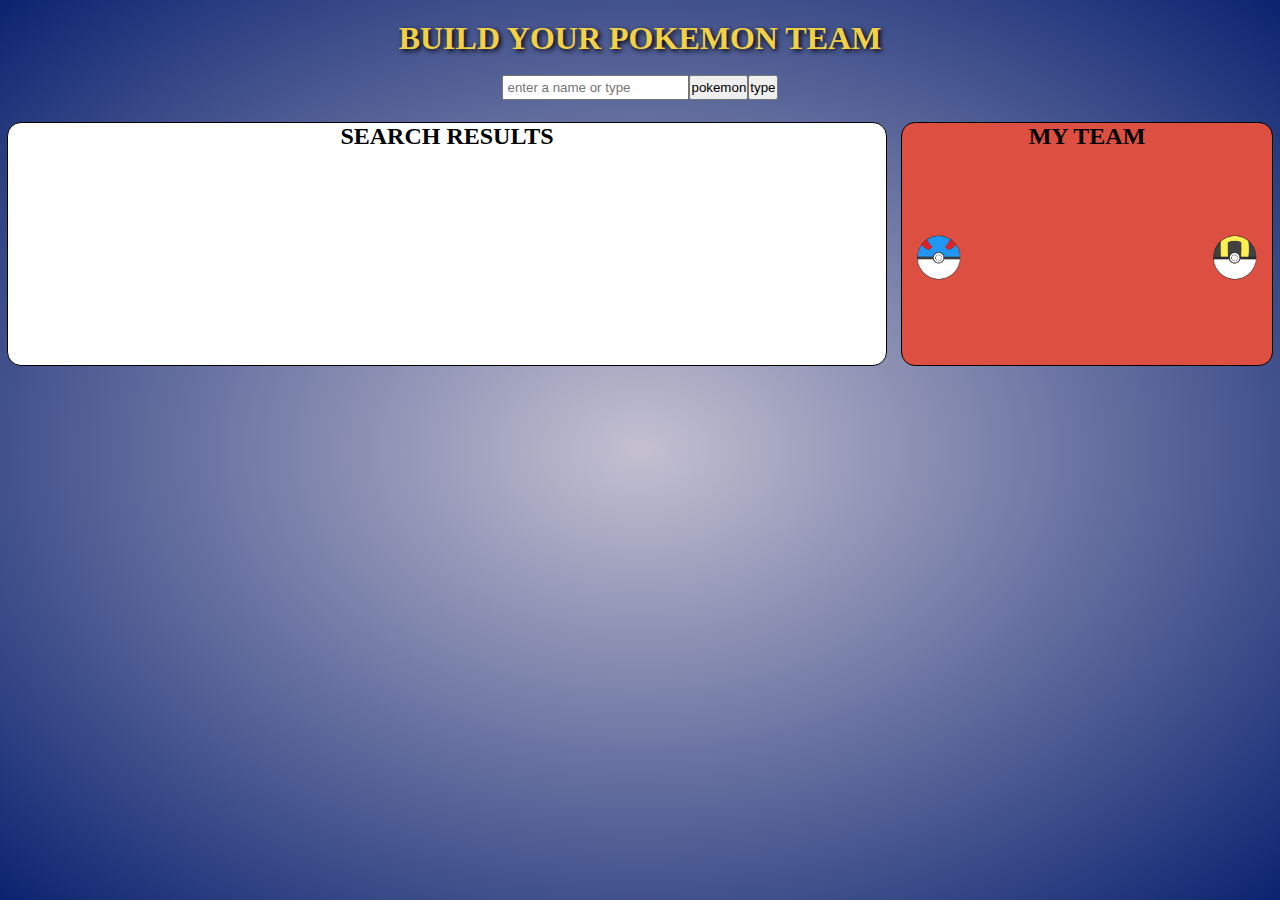
<file: index.html>
<!DOCTYPE html>
<html lang="en" dir="ltr">
    <head>
        <meta charset="utf-8">
        <title>pokemon team</title>
        <script src="https://code.jquery.com/jquery-3.5.1.min.js" charset="utf-8"></script>
        <script src="app.js" charset="utf-8"></script>
        <link rel="stylesheet" href="style.css">
    </head>
    <body>
        <header>
            <h1>BUILD YOUR POKEMON TEAM</h1>
        </header>
        <form class="search-bar">
            <input type="text" id="search" placeholder="enter a name or type">
            <input type="submit" id="name" value="pokemon">
            <input type="submit" id="type" value="type">
        </form>
        <!-- revisit w03d02 DOM INPUT to see if this form can be better -->

        <div class="div1">
            <h2>SEARCH RESULTS</h2>
            <div class="search-results">

            </div>
        </div>

        <div class="team-div"> <!-- carousel -->
            <h2>MY TEAM</h2>
            <div class="previous button">
                <img src="greatball.png" id ="previous" alt="">
            </div>
            <div class="myTeam"><!-- cards of pokemon in team --></div>
            <div class="next button"><img src="ultraball.png" id="next" alt=""></div>
        </div>

    </body>
</html>
</file>
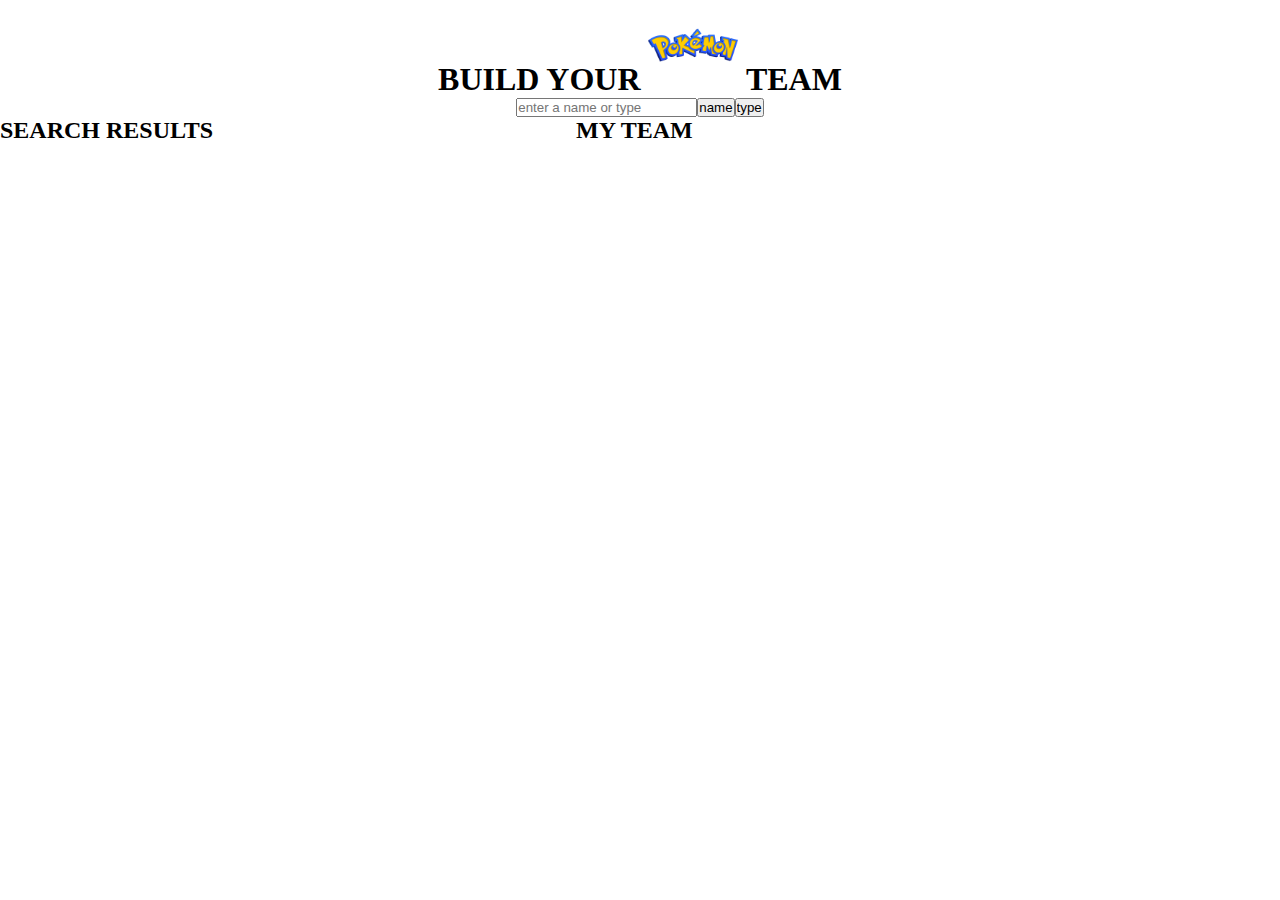
<file: day_1/index.html>
<!DOCTYPE html>
<html lang="en" dir="ltr">
    <head>
        <meta charset="utf-8">
        <title>BUILD YOUR POKEMON TEAM</title>
        <script src="https://code.jquery.com/jquery-3.5.1.min.js" charset="utf-8"></script>
        <script src="app.js" charset="utf-8"></script>
        <link rel="stylesheet" href="style.css">
    </head>
    <body>
        <header>
            <h1>BUILD YOUR <img src="pokemon-logo-png-0.png" alt="pokemon logo"> TEAM</h1>
        </header>
        <form class="search-bar">
            <input type="text" id="search" placeholder="enter a name or type">
            <input type="submit" id="name" value="name">
            <input type="submit" id="type" value="type">
        </form>
        <!-- revisit w03d02 DOM INPUT to see if this form can be better -->

        <div class="search-results">
            <h2>SEARCH RESULTS</h2>
        </div>

        <div class="team-div"> <!-- carousel -->
            <h2>MY TEAM</h2>
            <div class="previous-button"></div>
            <div class="myTeam"><!-- cards of pokemon in team --></div>
            <div class="next-button"></div>
        </div>

    </body>
</html>
</file>
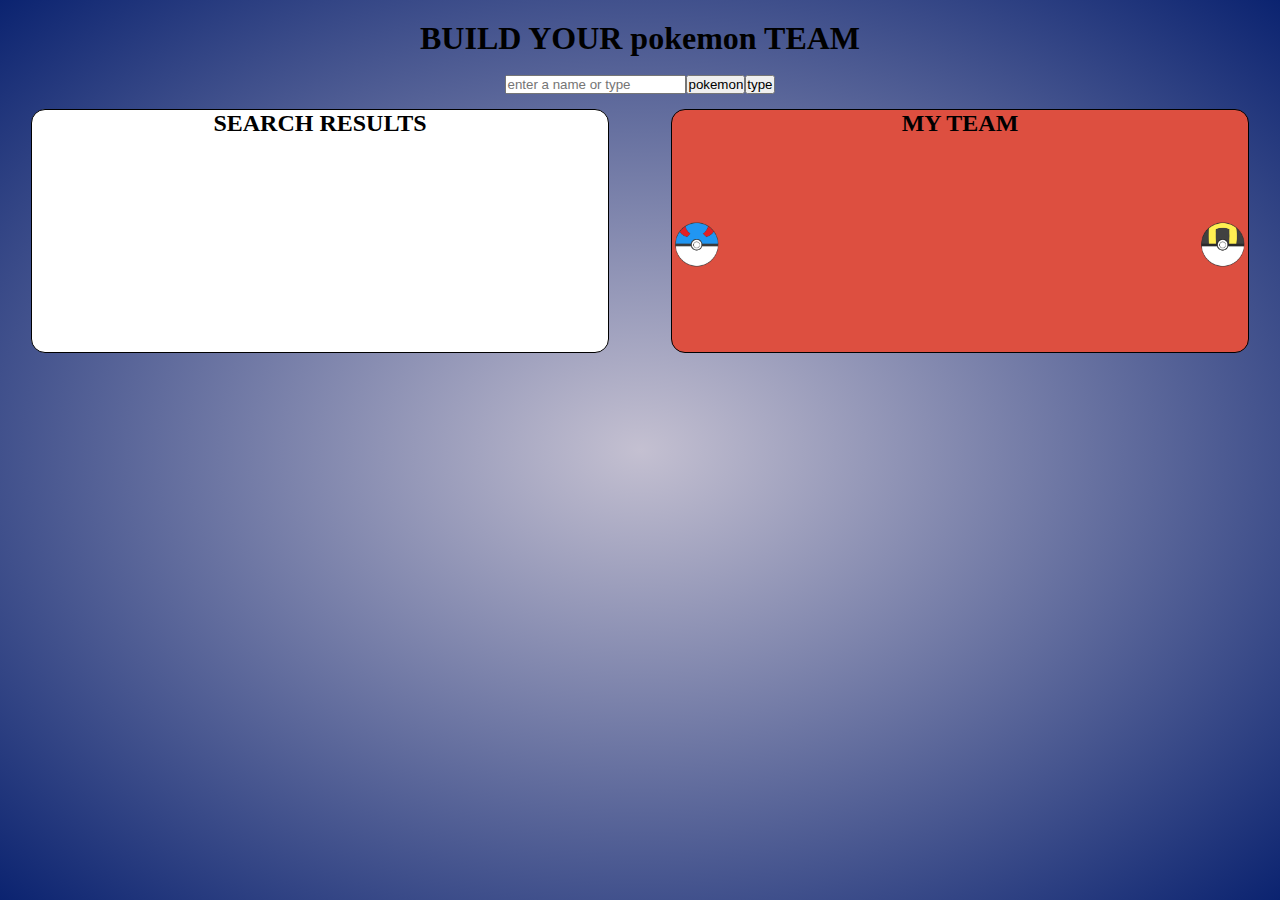
<file: monday/index.html>
<!DOCTYPE html>
<html lang="en" dir="ltr">
    <head>
        <meta charset="utf-8">
        <title>pokemon team</title>
        <script src="https://code.jquery.com/jquery-3.5.1.min.js" charset="utf-8"></script>
        <script src="app.js" charset="utf-8"></script>
        <link rel="stylesheet" href="style.css">
    </head>
    <body>
        <header>
            <h1>BUILD YOUR pokemon TEAM</h1>
        </header>
        <form class="search-bar">
            <input type="text" id="search" placeholder="enter a name or type">
            <input type="submit" id="name" value="pokemon">
            <input type="submit" id="type" value="type">
        </form>
        <!-- revisit w03d02 DOM INPUT to see if this form can be better -->

        <div class="div1">
            <h2>SEARCH RESULTS</h2>
            <div class="search-results">

            </div>
        </div>

        <div class="team-div"> <!-- carousel -->
            <h2>MY TEAM</h2>
            <div class="previous button">
                <img src="greatball.png" id ="previous" alt="">
            </div>
            <div class="myTeam"><!-- cards of pokemon in team --></div>
            <div class="next button"><img src="ultraball.png" id="next" alt=""></div>
        </div>

    </body>
</html>
</file>
<file: style.css>
*{
    margin: 0;
    padding: 0;
}

body {
    background-image: radial-gradient(#C4C0D1, #0B2370);
    background-repeat: no-repeat;
    background-attachment: fixed;
    display: flex;
    flex-wrap: wrap;
    justify-content: space-around;
}

header {
    text-align: center;
    width: 100vw;
    height: 75px;
}

h1 {
    padding: 20px;
    color: #F3D147;
    text-shadow: 2px 2px 5px black;
}
header img {
    width: 90px;
}

form {
    width: 100vw;
    display: flex;
    justify-content: center;
    padding-bottom: 15px;
}

input[type="text"] {
    padding: 3px;
}

.div1 {
    width: 45vw;
    display: flex;
    flex-direction: column;
    background: white;
    border: 1px solid black;
    border-radius: 14px;
    flex-grow: 2;
    margin: 7px;
}

.div1 h2 {
    text-align: center;
}

.search-results {
    display: flex;
    flex-direction: row;
    flex-wrap: wrap;
    justify-content: space-evenly;
    row-gap: 8px;
}

/* .search-results .card{
    margin: 3px 2px;
} */

.card {
    background-color: #F3D147;
    width: 20vw;
    max-width: 150px;
    display: flex;
    flex-direction: column;
    align-items: center;
    padding: 3px;
    border-radius: 8px;
}

li {
    list-style: none;
}

.team-div h2 {
    width: inherit;
    text-align: center;
}
.team-div {
    width: 45vw;
    max-width: 370px;
    background-color: #DD4F40;
    display: flex;
    flex-direction: row;
    flex-wrap: wrap;
    justify-content: space-between;
    min-height: 242px;
    max-height: 250px;
    border: 1px solid black;
    border-radius: 14px;
    margin: 7px;
}

.myTeam div {
    display: none;
}
.myTeam div:first-of-type{
    background-color: #F3D147;
    width: 20vw;
    max-width: 150px;
    display: flex;
    flex-direction: column;
    align-items: center;
    padding: 3px;
    /* display: block; */
    border-radius: 8px;
}

.button {
    width: 50px;
    height: 196px;
    display: flex;
    align-items: center;
    padding: 0 12px;
}

.button img {
    width: 50px;
}

@media (max-width: 600px) {
    .team-div {
    }

    .div1 {
        min-height: 242px;
        order: 9;
    }
    .search-bar {
        order: 8;
        padding: 15px;
    }

}
</file>
<file: day_1/style.css>
*{
    margin: 0;
    padding: 0;
}

body {
    display: flex;
    flex-wrap: wrap;
}

header {
    text-align: center;
    width: 100vw;
}
header img {
    width: 90px;
}

form {
    width: 100vw;
    display: flex;
    justify-content: center;
}

.search-results {
    width: 45vw;
    display: flex;
    flex-wrap: wrap;

}

.team-div {
    width: 45vw;
    display: flex;

}

.card {
    background-color: yellow;
    width: 24vw;
}

.removeFromTeam {
    
}
</file>
<file: monday/style.css>
*{
    margin: 0;
    padding: 0;
}

body {
    background-image: radial-gradient(#C4C0D1, #0B2370);
    background-repeat: no-repeat;
    background-attachment: fixed;
    display: flex;
    flex-wrap: wrap;
    justify-content: space-around;
}

header {
    text-align: center;
    width: 100vw;
    height: 75px;
}

h1 {
    padding: 20px;
}
header img {
    width: 90px;
}

form {
    width: 100vw;
    display: flex;
    justify-content: center;
    padding-bottom: 15px;
}

.div1 {
    width: 45vw;
    display: flex;
    flex-direction: column;
    background: white;
    border: 1px solid black;
    border-radius: 14px;
}

.div1 h2 {
    text-align: center;
}

.search-results {
    display: flex;
    flex-direction: row;
    flex-wrap: wrap;
    justify-content: space-evenly;
    row-gap: 8px;
}

/* .search-results .card{
    margin: 3px 2px;
} */

.card {
    background-color: #F3D147;
    width: 20vw;
    max-width: 150px;
    display: flex;
    flex-direction: column;
    align-items: center;
    padding: 3px;
    border-radius: 8px;
}

li {
    list-style: none;
}

.team-div h2 {
    width: inherit;
    text-align: center;
}
.team-div {
    width: 45vw;
    background-color: #DD4F40;
    display: flex;
    flex-direction: row;
    flex-wrap: wrap;
    justify-content: space-between;
    min-height: 242px;
    max-height: 250px;
    border: 1px solid black;
    border-radius: 14px;
}

.myTeam div {
    display: none;
}
.myTeam div:first-of-type{
    background-color: #F3D147;
    width: 20vw;
    max-width: 150px;
    display: flex;
    flex-direction: column;
    align-items: center;
    padding: 3px;
    /* display: block; */
    border-radius: 8px;
}

.button {
    width: 50px;
    height: 196px;
    display: flex;
    align-items: center;
}

.button img {
    width: 50px;
}

@media (max-width: 600px) {
    .team-div {
    }

    .div1 {
        min-height: 242px;
        order: 9;
    }
    .search-bar {
        order: 8;
        padding: 15px;
    }

}
</file>
